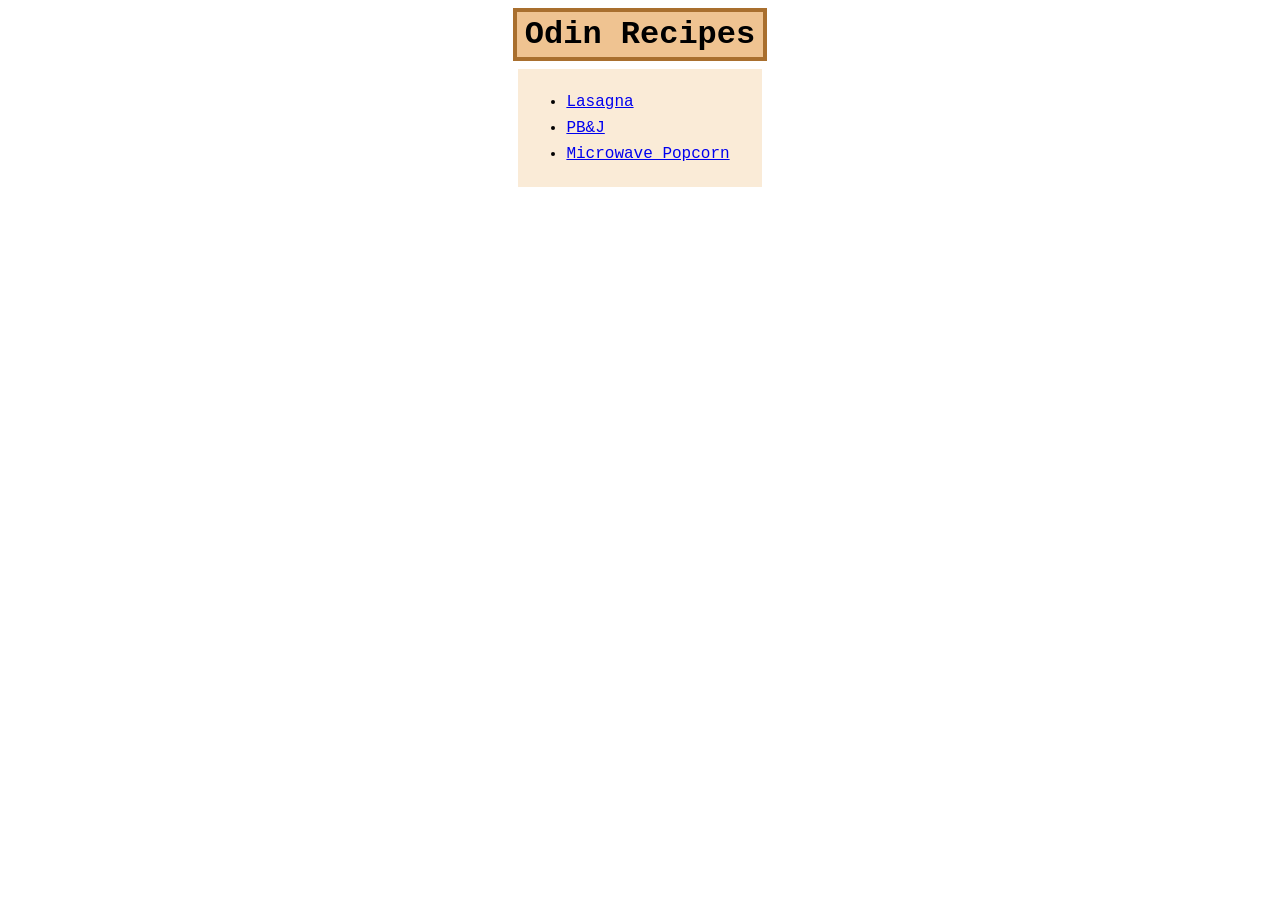
<file: index.html>
<!DOCTYPE html>
<html lang="en">
<head>
    <meta charset="UTF-8">
    <meta name="viewport" content="width=device-width, initial-scale=1.0">
    <title>Odin Recipes</title>
    <link rel="stylesheet" href="style.css">
</head>
<body>
    <h1 class="title">Odin Recipes</h1>
    <ul>
        <li><a href="./recipes/lasagna.html">Lasagna</a></li>
        <li><a href="./recipes/pbj.html">PB&J</a></li>
        <li><a href="./recipes/popcorn.html">Microwave Popcorn</a></li>
    </ul>
</body>
</html>
</file>
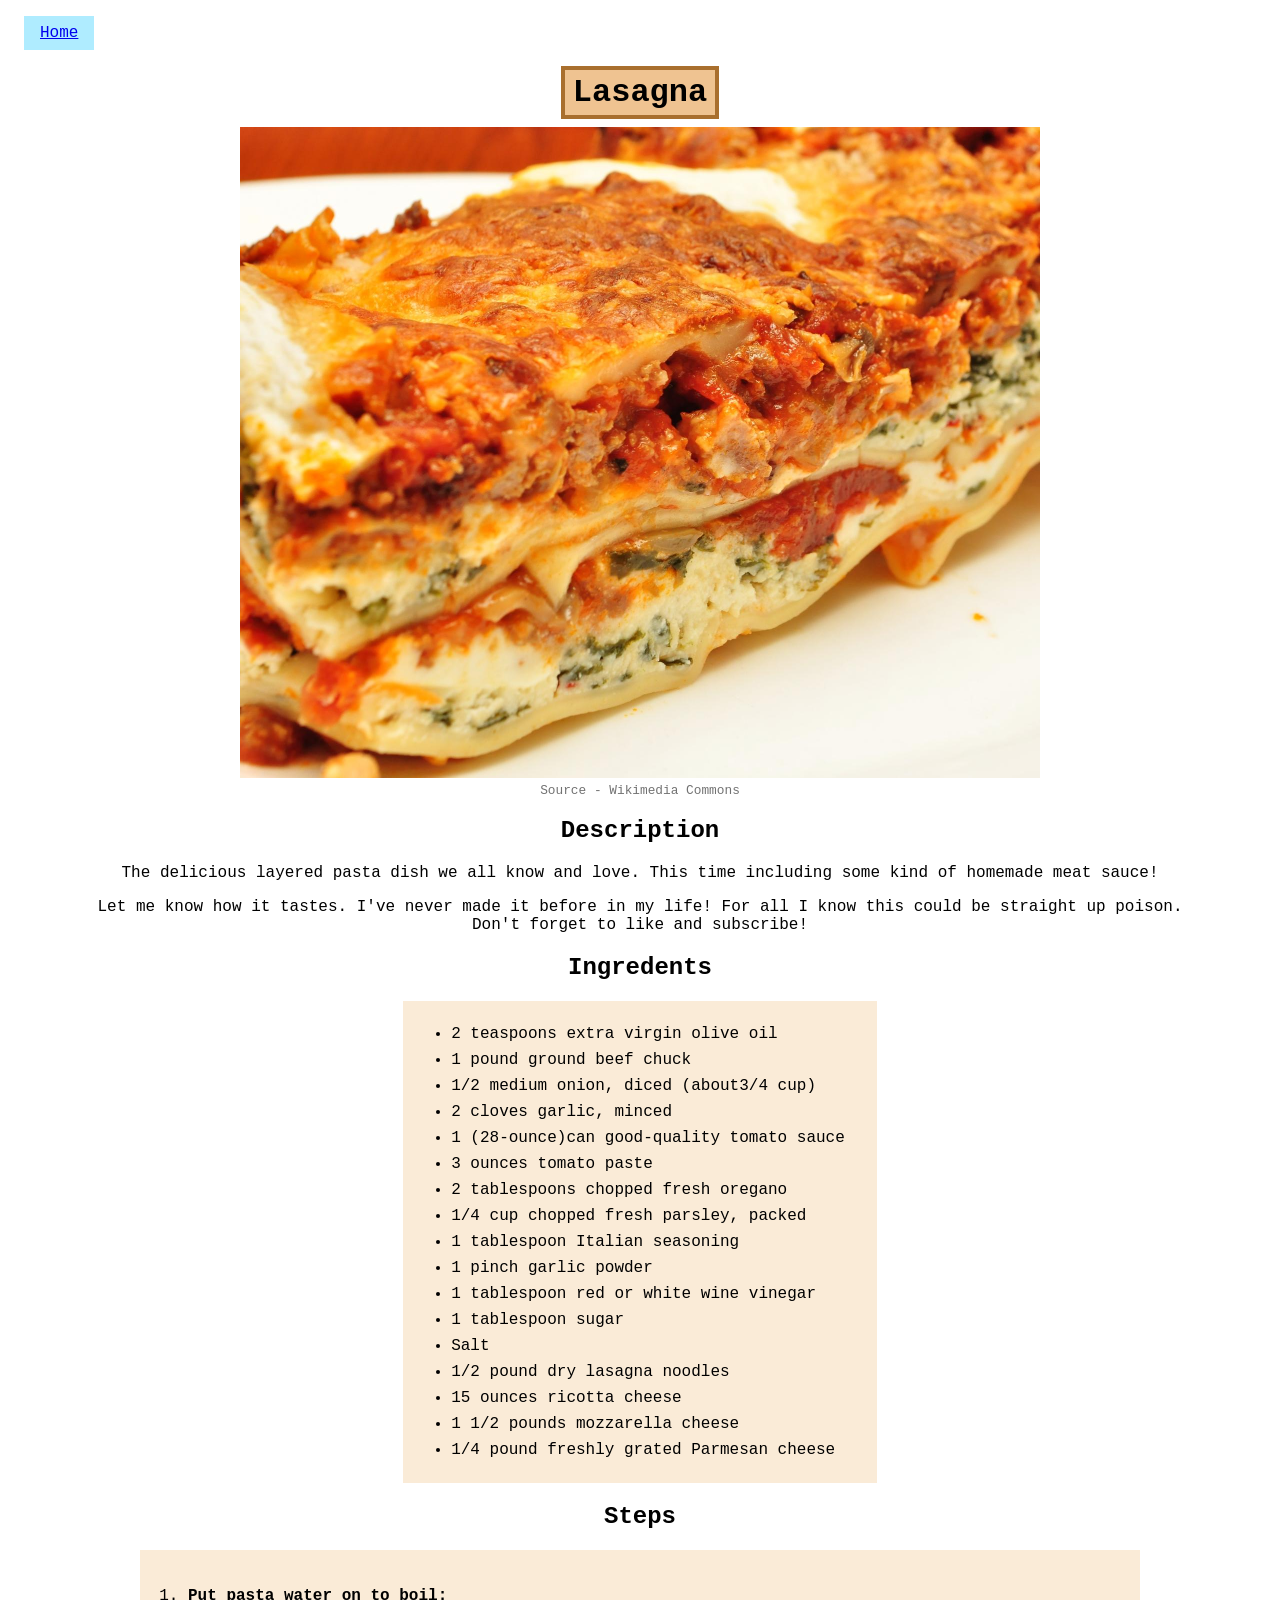
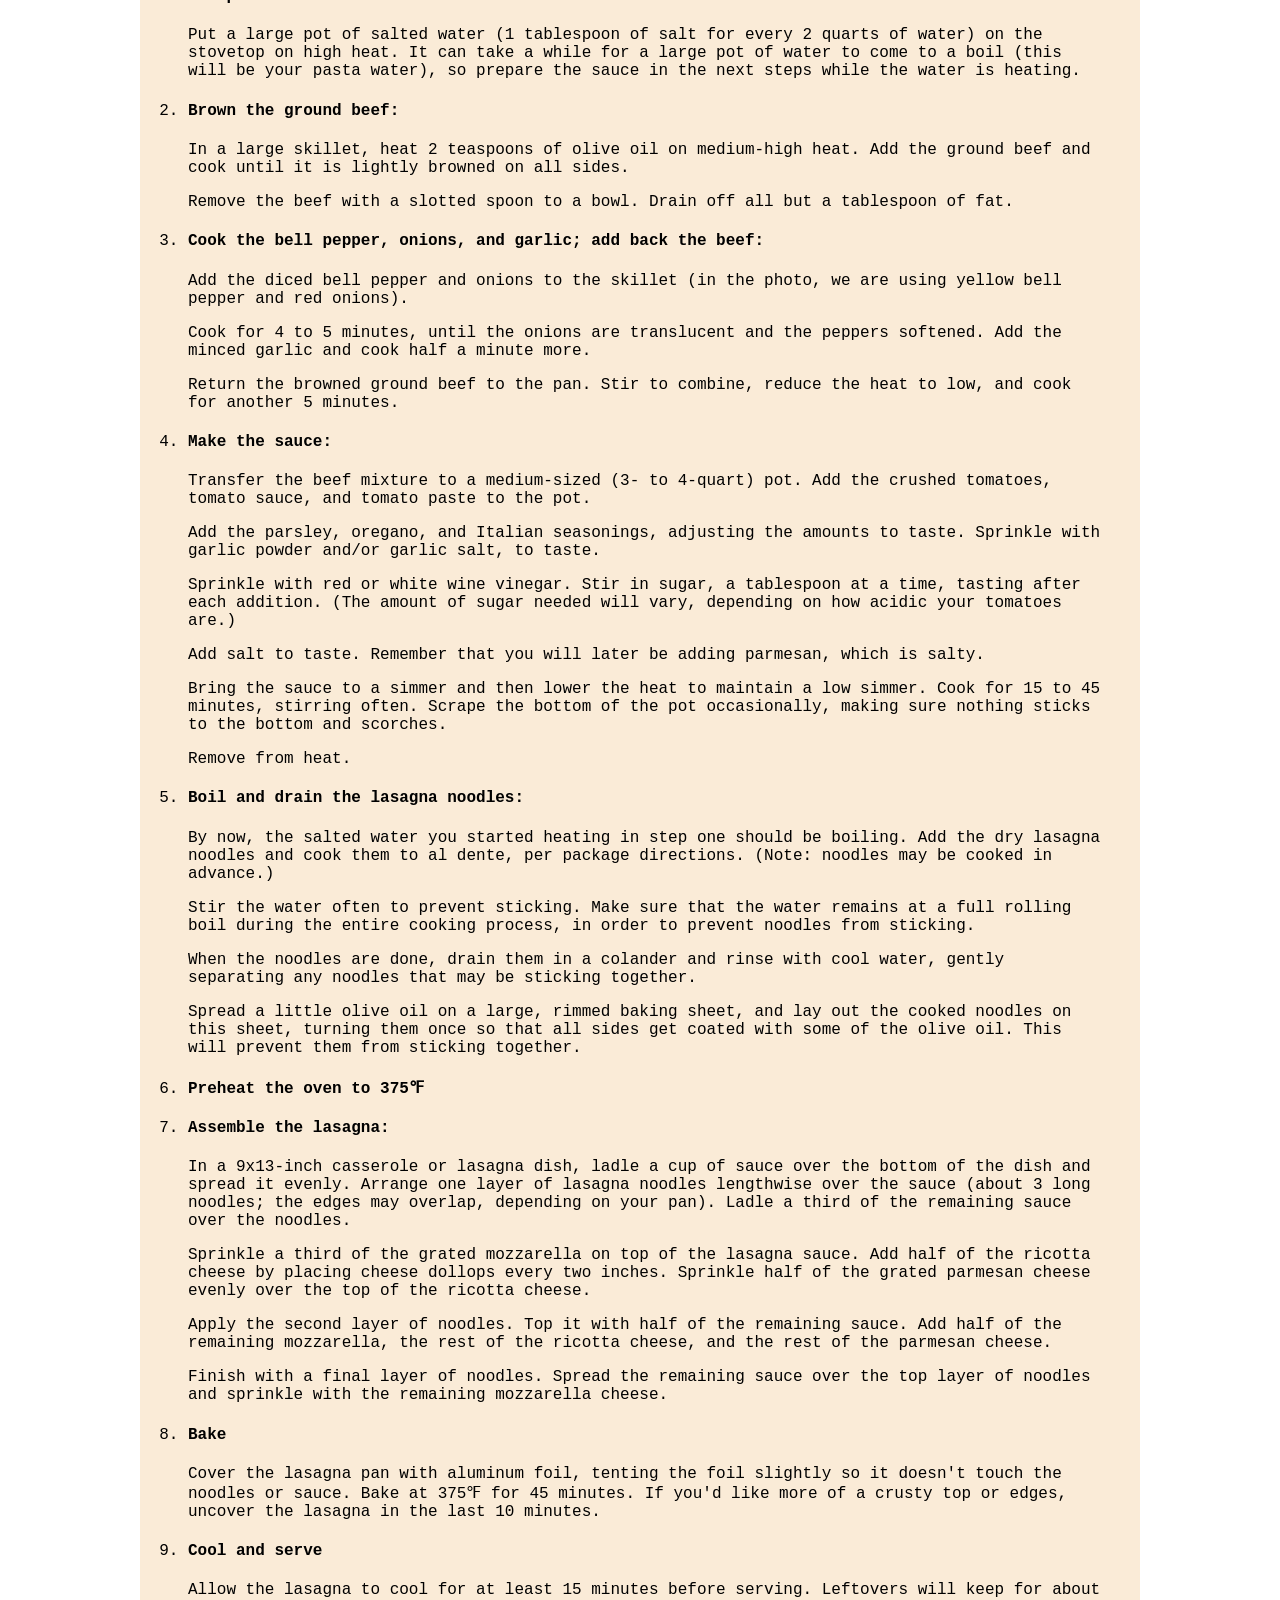
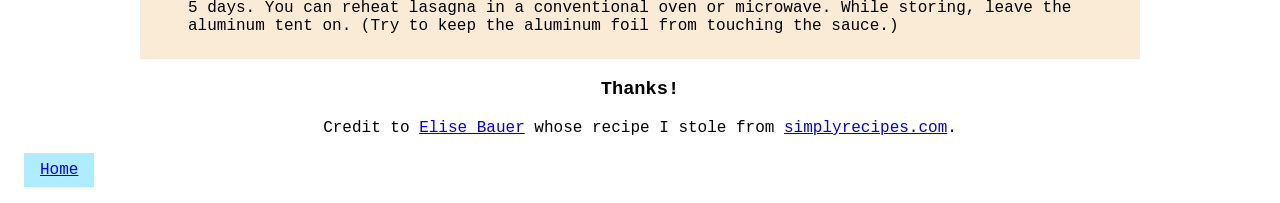
<file: recipes/lasagna.html>
<!DOCTYPE html>
<html lang="en">
<head>
    <meta charset="UTF-8">
    <meta name="viewport" content="width=device-width, initial-scale=1.0">
    <title>Lasagna</title>
    <link rel="stylesheet" href="../style.css">
</head>
<body>
    <div class="home"><a href="../index.html">Home</a></div>
    
    <h1>Lasagna</h1>
    
    <figure>
    <a href="https://commons.wikimedia.org/wiki/File:Lasagna_%281%29.jpg" target="_blank" rel="noreferrer"><img src="../images/lasagna.jpg" alt="Close-up of delicious lasagna" width="800"></a>
    <figcaption>Source - Wikimedia Commons</figcaption>
    </figure>
    
    <h2>Description</h2>
    <div><p>The delicious layered pasta dish we all know and love. This time including some kind of homemade meat sauce!</p>
    <p>Let me know how it tastes. I've never made it before in my life! For all I know this could be straight up poison. Don't forget to like and subscribe!</p> </div>

    <h2>Ingredents</h2>
    <ul class="ingredients">
        <li>2 teaspoons extra virgin olive oil</li>
        <li>1 pound ground beef chuck</li>
        <li>1/2 medium onion, diced (about3/4 cup)</li>
        <li>2 cloves garlic, minced</li>
        <li>1 (28-ounce)can good-quality tomato sauce</li>
        <li>3 ounces tomato paste</li>
        <li>2 tablespoons chopped fresh oregano</li>
        <li>1/4 cup chopped fresh parsley, packed</li>
        <li>1 tablespoon Italian seasoning</li>
        <li>1 pinch garlic powder</li>
        <li>1 tablespoon red or white wine vinegar</li>
        <li>1 tablespoon sugar</li>
        <li>Salt</li>
        <li>1/2 pound dry lasagna noodles</li>
        <li>15 ounces ricotta cheese</li>
        <li>1 1/2 pounds mozzarella cheese</li>
        <li>1/4 pound freshly grated Parmesan cheese</li>
    </ul>
    <h2>Steps</h2>
    <ol class="steps">
        <li><h4>Put pasta water on to boil:</h4>
        <p>Put a large pot of salted water (1 tablespoon of salt for every 2 quarts of water) on the stovetop on high heat. It can take a while for a large pot of water to come to a boil (this will be your pasta water), so prepare the sauce in the next steps while the water is heating.</p></li>
        
        <li><h4>Brown the ground beef:</h4>
        <p>In a large skillet, heat 2 teaspoons of olive oil on medium-high heat. Add the ground beef and cook until it is lightly browned on all sides.</p>
        <p>Remove the beef with a slotted spoon to a bowl. Drain off all but a tablespoon of fat.</p></li>
        
        <li><h4>Cook the bell pepper, onions, and garlic; add back the beef:</h4>
        <p>Add the diced bell pepper and onions to the skillet (in the photo, we are using yellow bell pepper and red onions).</p>
        <p>Cook for 4 to 5 minutes, until the onions are translucent and the peppers softened. Add the minced garlic and cook half a minute more.</p>
        <p>Return the browned ground beef to the pan. Stir to combine, reduce the heat to low, and cook for another 5 minutes.</p></li>
        
        <li><h4>Make the sauce:</h4>
        <p>Transfer the beef mixture to a medium-sized (3- to 4-quart) pot. Add the crushed tomatoes, tomato sauce, and tomato paste to the pot.</p>
        <p>Add the parsley, oregano, and Italian seasonings, adjusting the amounts to taste. Sprinkle with garlic powder and/or garlic salt, to taste.</p>
        <p>Sprinkle with red or white wine vinegar. Stir in sugar, a tablespoon at a time, tasting after each addition. (The amount of sugar needed will vary, depending on how acidic your tomatoes are.)</p>
        <p>Add salt to taste. Remember that you will later be adding parmesan, which is salty.</p>
        <p>Bring the sauce to a simmer and then lower the heat to maintain a low simmer. Cook for 15 to 45 minutes, stirring often. Scrape the bottom of the pot occasionally, making sure nothing sticks to the bottom and scorches.</p>
        <p>Remove from heat.</p></li>

        <li><h4>Boil and drain the lasagna noodles:</h4>
        <p>By now, the salted water you started heating in step one should be boiling. Add the dry lasagna noodles and cook them to al dente, per package directions. (Note: noodles may be cooked in advance.)</p>
        <p>Stir the water often to prevent sticking. Make sure that the water remains at a full rolling boil during the entire cooking process, in order to prevent noodles from sticking.</p>
        <p>When the noodles are done, drain them in a colander and rinse with cool water, gently separating any noodles that may be sticking together.</p>
        <p>Spread a little olive oil on a large, rimmed baking sheet, and lay out the cooked noodles on this sheet, turning them once so that all sides get coated with some of the olive oil. This will prevent them from sticking together.</p></li>

        <li><h4>Preheat the oven to 375&#8457;</h4></li>

        <li><h4>Assemble the lasagna:</h4>
        <p>In a 9x13-inch casserole or lasagna dish, ladle a cup of sauce over the bottom of the dish and spread it evenly. Arrange one layer of lasagna noodles lengthwise over the sauce (about 3 long noodles; the edges may overlap, depending on your pan). Ladle a third of the remaining sauce over the noodles.</p>
        <p>Sprinkle a third of the grated mozzarella on top of the lasagna sauce. Add half of the ricotta cheese by placing cheese dollops every two inches. Sprinkle half of the grated parmesan cheese evenly over the top of the ricotta cheese.</p>
        <p>Apply the second layer of noodles. Top it with half of the remaining sauce. Add half of the remaining mozzarella, the rest of the ricotta cheese, and the rest of the parmesan cheese.</p>
        <p>Finish with a final layer of noodles. Spread the remaining sauce over the top layer of noodles and sprinkle with the remaining mozzarella cheese.</p></li>

        <li><h4>Bake</h4>
        <p>Cover the lasagna pan with aluminum foil, tenting the foil slightly so it doesn't touch the noodles or sauce. Bake at 375&#8457; for 45 minutes. If you'd like more of a crusty top or edges, uncover the lasagna in the last 10 minutes.</p></li>

        <li><h4>Cool and serve</h4>
        Allow the lasagna to cool for at least 15 minutes before serving. Leftovers will keep for about 5 days. You can reheat lasagna in a conventional oven or microwave. While storing, leave the aluminum tent on. (Try to keep the aluminum foil from touching the sauce.)</li>
    </ol>

    <div><h3>Thanks!</h3>
    <p>Credit to <a href="https://www.simplyrecipes.com/elise-bauer-5091824" target="_blank" rel="noreferrer">Elise Bauer</a> whose recipe I stole from <a href="https://www.simplyrecipes.com/recipes/lasagna/" target="_blank" rel="noreferrer">simplyrecipes.com</a>.</p> </div>
    
    <div class="home"><a href="../index.html">Home</a></div>
</body>
</html>
</file>
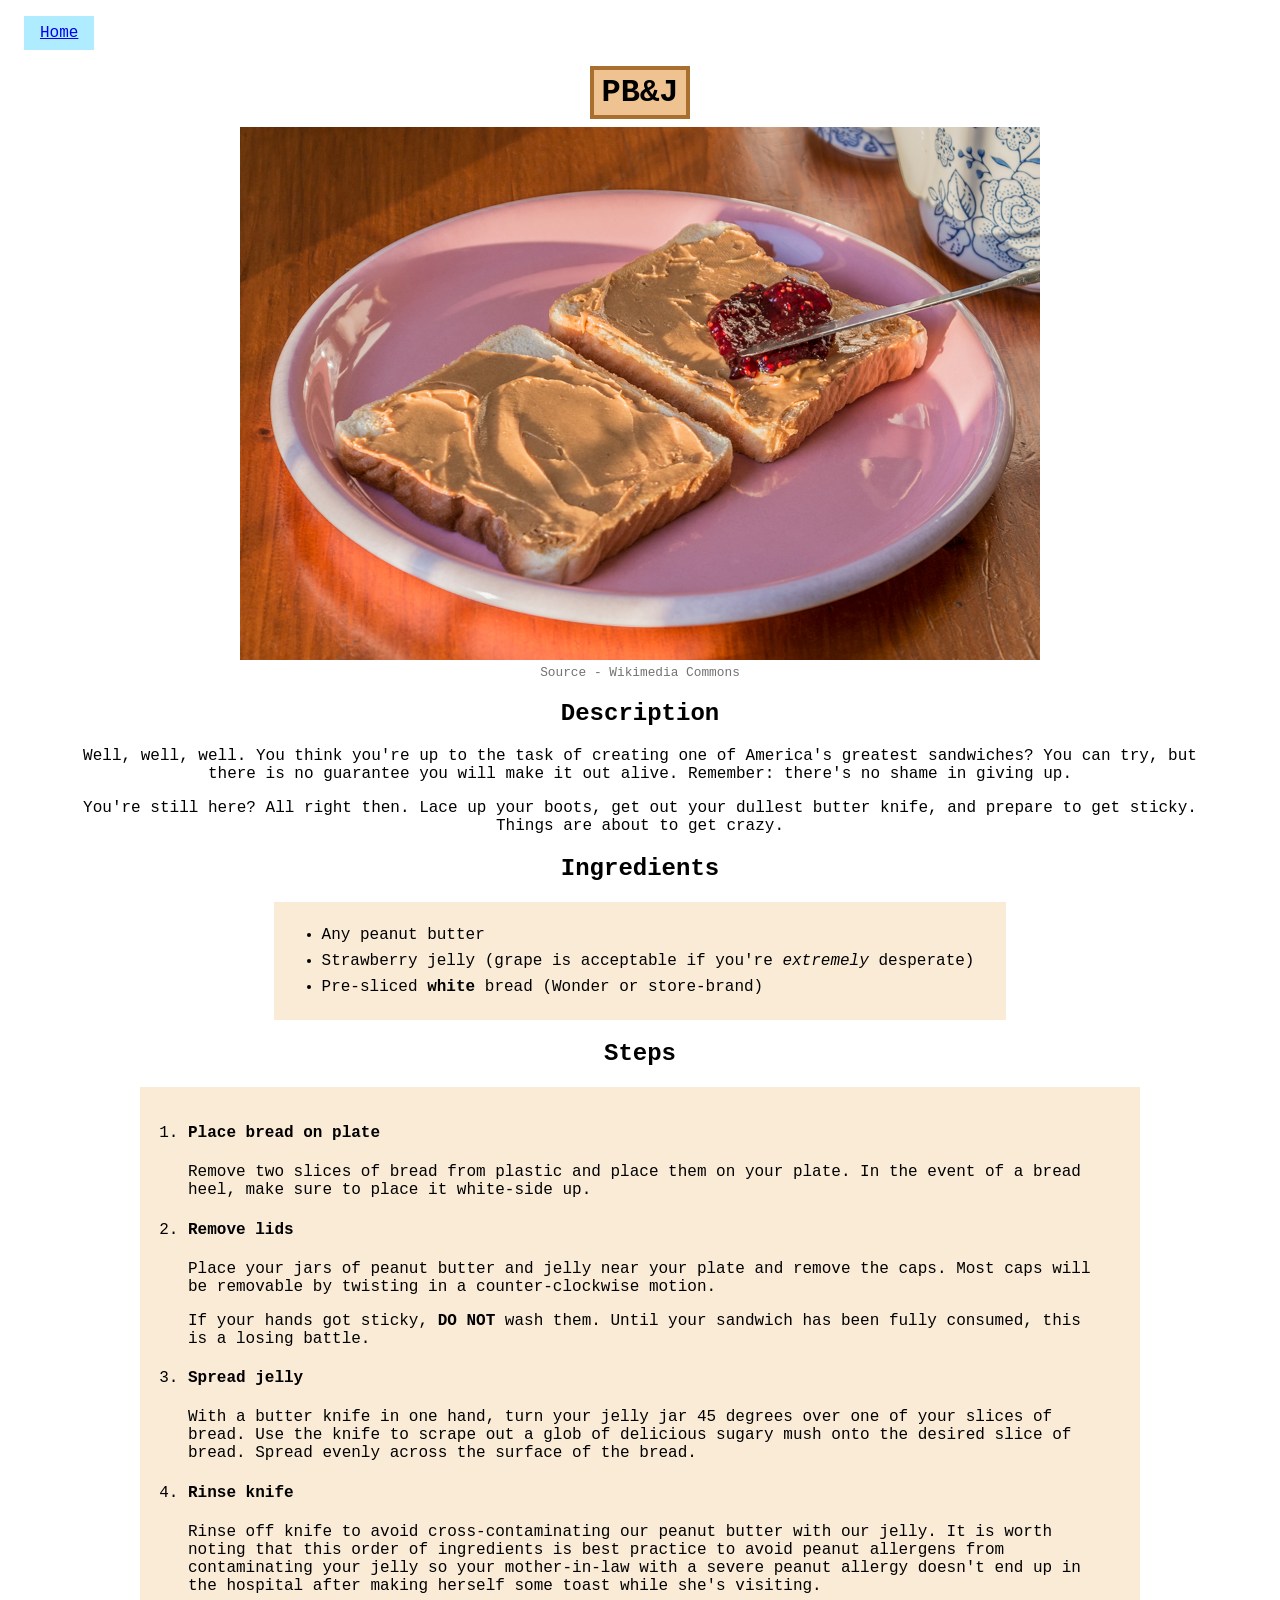
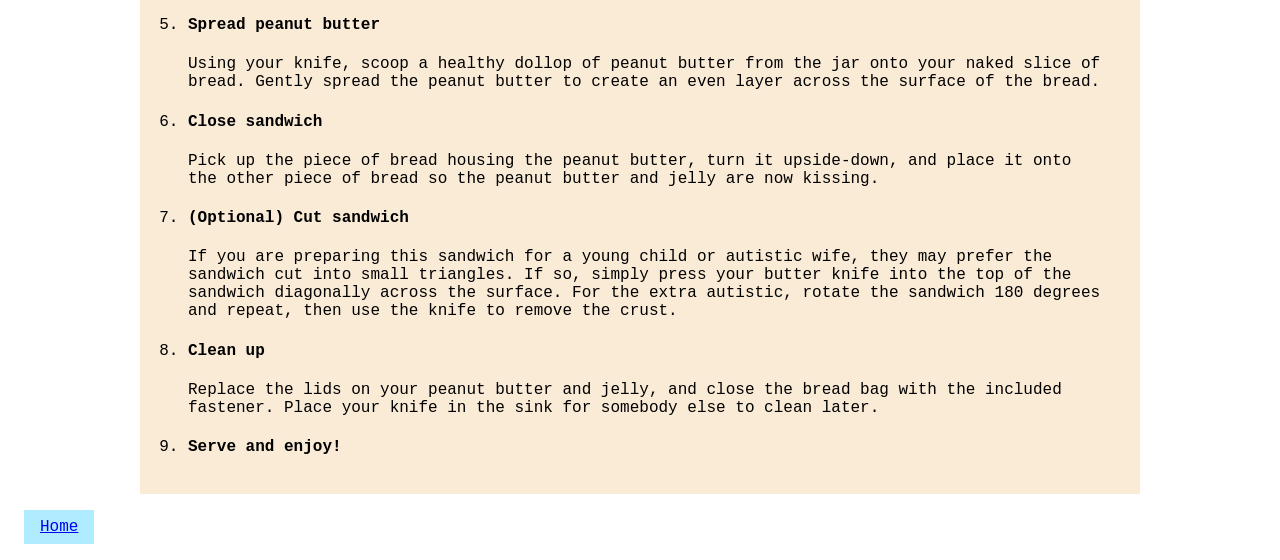
<file: recipes/pbj.html>
<!DOCTYPE html>
<html lang="en">
<head>
    <meta charset="UTF-8">
    <meta name="viewport" content="width=device-width, initial-scale=1.0">
    <title>PB&amp;J</title>
    <link rel="stylesheet" href="../style.css">
</head>
<body>
    <div class="home"><a href="../index.html">Home</a></div>
    
    <h1>PB&amp;J</h1>

    <figure>
    <a href="https://commons.wikimedia.org/wiki/File:Peanut_butter_and_jelly_sandwich_(11120683916).jpg" rel="noreferrer" target="_blank"> <img src="../images/pbj.jpg" width="800" alt="A peanut butter and jelly sandwich being prepared"></a>
    <figcaption>Source - Wikimedia Commons</figcaption>
    </figure>

    <h2>Description</h2>
    <div><p>Well, well, well. You think you're up to the task of creating one of America's greatest sandwiches? You can try, but there is no guarantee you will make it out alive. Remember: there's no shame in giving up.</p>
    <p>You're still here? All right then. Lace up your boots, get out your dullest butter knife, and prepare to get sticky. Things are about to get crazy.</p></div>

    <h2>Ingredients</h2>
    <ul>
    <li>Any peanut butter</li>
    <li>Strawberry jelly (grape is acceptable if you're <em>extremely</em> desperate)</li>
    <li>Pre-sliced <strong>white</strong> bread (Wonder or store-brand)</li>
    </ul>

    <h2>Steps</h2>
    <ol>
        <li><h4>Place bread on plate</h4>
        <p>Remove two slices of bread from plastic and place them on your plate. In the event of a bread heel, make sure to place it white-side up.</p></li>

        <li><h4>Remove lids</h4>
        <p>Place your jars of peanut butter and jelly near your plate and remove the caps. Most caps will be removable by twisting in a counter-clockwise motion.</p>
        <p>If your hands got sticky, <strong>DO NOT</strong> wash them. Until your sandwich has been fully consumed, this is a losing battle.</li>

        <li><h4>Spread jelly</h4>
        <p>With a butter knife in one hand, turn your jelly jar 45 degrees over one of your slices of bread. Use the knife to scrape out a glob of delicious sugary mush onto the desired slice of bread. Spread evenly across the surface of the bread.</p></li>

        <li><h4>Rinse knife</h4>
        <p>Rinse off knife to avoid cross-contaminating our peanut butter with our jelly. It is worth noting that this order of ingredients is best practice to avoid peanut allergens from contaminating your jelly so your mother-in-law with a severe peanut allergy doesn't end up in the hospital after making herself some toast while she's visiting.</p></li>

        <li><h4>Spread peanut butter</h4>
        <p>Using your knife, scoop a healthy dollop of peanut butter from the jar onto your naked slice of bread. Gently spread the peanut butter to create an even layer across the surface of the bread.</p>

        <li><h4>Close sandwich</h4>
        <p>Pick up the piece of bread housing the peanut butter, turn it upside-down, and place it onto the other piece of bread so the peanut butter and jelly are now kissing.</p></li>

        <li><h4>(Optional) Cut sandwich</h4>
        <p>If you are preparing this sandwich for a young child or autistic wife, they may prefer the sandwich cut into small triangles. If so, simply press your butter knife into the top of the sandwich diagonally across the surface. For the extra autistic, rotate the sandwich 180 degrees and repeat, then use the knife to remove the crust.</p></li>    

        <li><h4>Clean up</h4>
        <p>Replace the lids on your peanut butter and jelly, and close the bread bag with the included fastener. Place your knife in the sink for somebody else to clean later.</p></li>

        <li><h4>Serve and enjoy!</h4></li>
    </ol>
<div class="home"><a href="../index.html">Home</a></div>
</body>
</html>
</file>
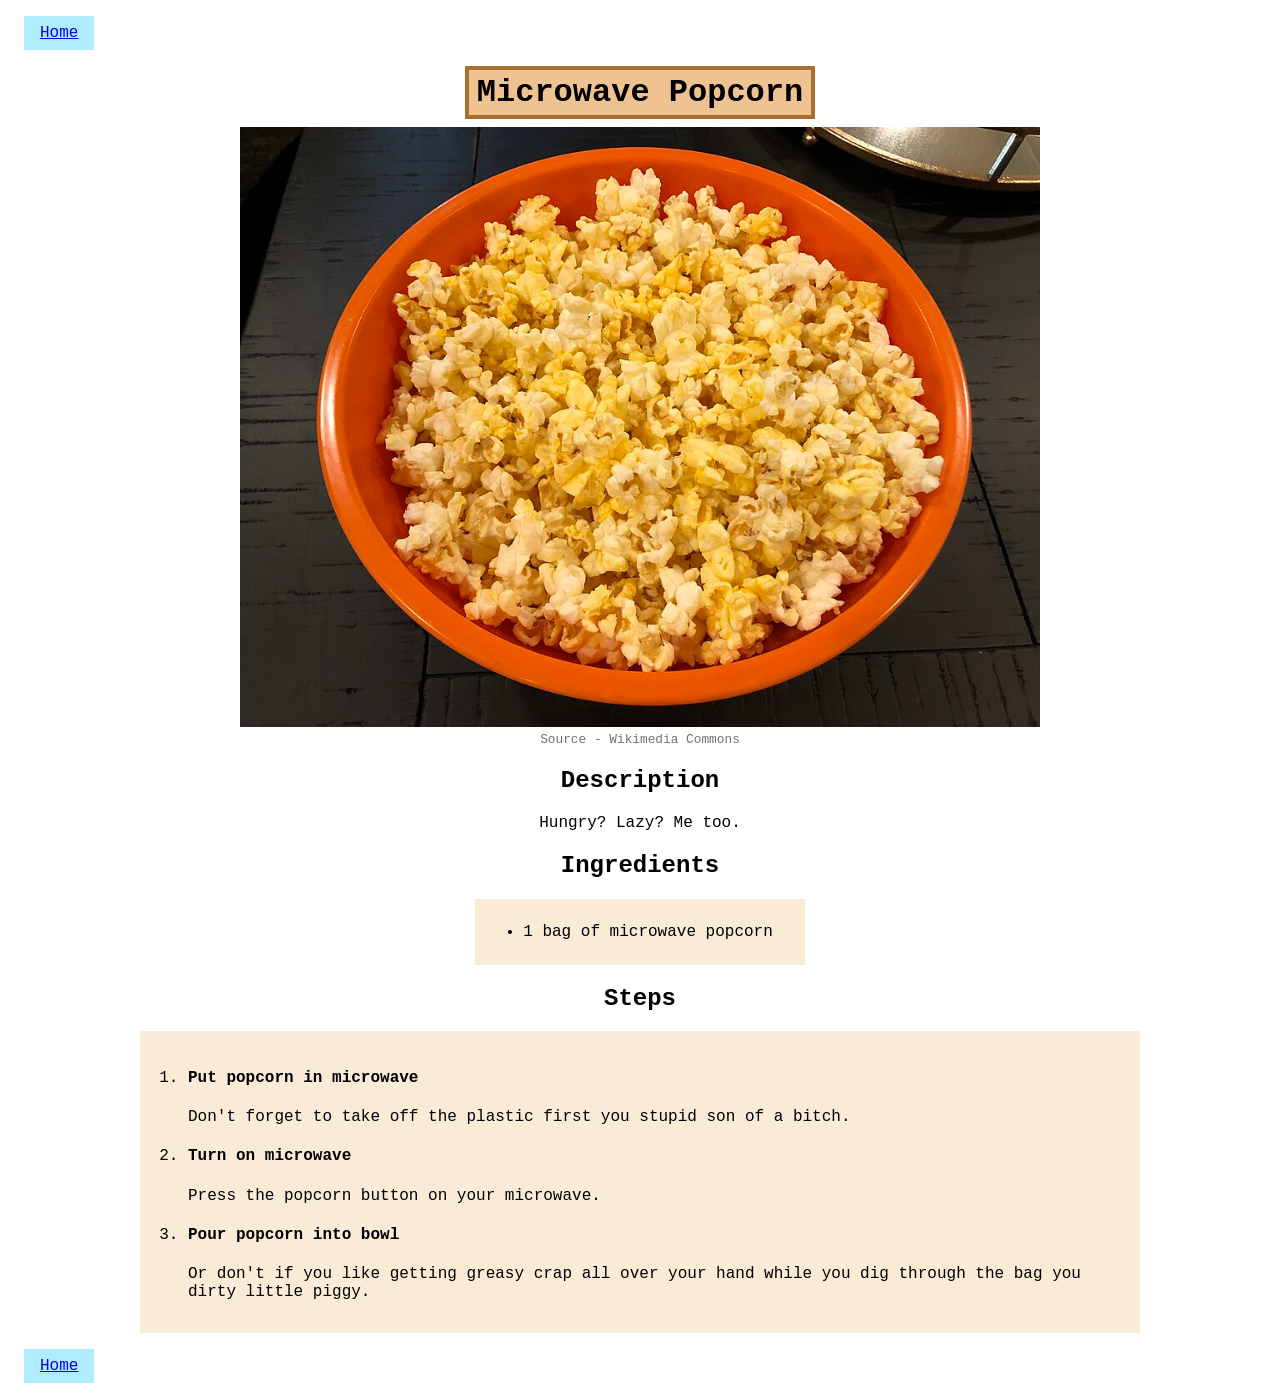
<file: recipes/popcorn.html>
<!DOCTYPE html>
<html lang="en">
<head>
    <meta charset="UTF-8">
    <meta name="viewport" content="width=device-width, initial-scale=1.0">
    <title>Popcorn</title>
    <link rel="stylesheet" href="../style.css">
</head>
<body>
    <div class="home"><a href="../index.html">Home</a></div>
    <h1>Microwave Popcorn</h1>
    <figure>
    <a href="https://commons.wikimedia.org/wiki/File:2022-11-08_19_08_02_A_bowel_of_popcorn_in_the_Mountainview_section_of_Ewing_Township,_Mercer_County,_New_Jersey.jpg" target="_blank" rel="noreferrer"><img src="../images/popcorn.jpg" alt="Buttery popcorn in orange bowl" width="800"></a>
    <figcaption>Source - Wikimedia Commons</figcaption>
    </figure>

    <h2>Description</h2>
    <div>Hungry? Lazy? Me too.</div>

    <h2>Ingredients</h2>
    <ul><li>1 bag of microwave popcorn</li></ul>

    <h2>Steps</h2>
    <ol><li><h4>Put popcorn in microwave</h4>
    Don't forget to take off the plastic first you stupid son of a bitch.</li>
    
    <li><h4>Turn on microwave</h4>
    <p>Press the popcorn button on your microwave.</p>

    <li><h4>Pour popcorn into bowl</h4>
    <p>Or don't if you like getting greasy crap all over your hand while you dig through the bag you dirty little piggy.</p></li>
    </ol>
    <div class="home"><a href="../index.html">Home</a></div>
</body>
</html>
</file>
<file: style.css>
* {
    box-sizing: border-box;
    font-family: 'Courier New', Courier, monospace;
    border-width: 0px;
    border-color: red;
    border-style: solid;
}

h1, h2 {
    text-align: center;
}

h1 {
    background-color: #da74006e;
    width: fit-content;
    margin: 8px auto;
    padding: 4px 8px;
    border: 4px; border-color: #884901ad; border-style: solid;
}

.home {
    background-color: #00c3ff50;
    width: fit-content;
    margin: 16px;
    padding: 8px 16px;
}

figure {
    margin: 0px auto;
    width: fit-content;
}

figcaption {
    text-align: center;
    font-size: 80%;
    color: #727272
}

ul { 
    width: fit-content;
    margin: 8px auto;
    background-color:antiquewhite;
    padding: 1em 2em 1em 3em;
}

ol {
    width: 1000px;
    margin: 8px auto;
    background-color:antiquewhite;
    padding: 1em 2em 1em 3em;
}

li {
    margin: 8px 0
}

div {
    text-align: center;
    margin: 0 4em;
}
</file>
